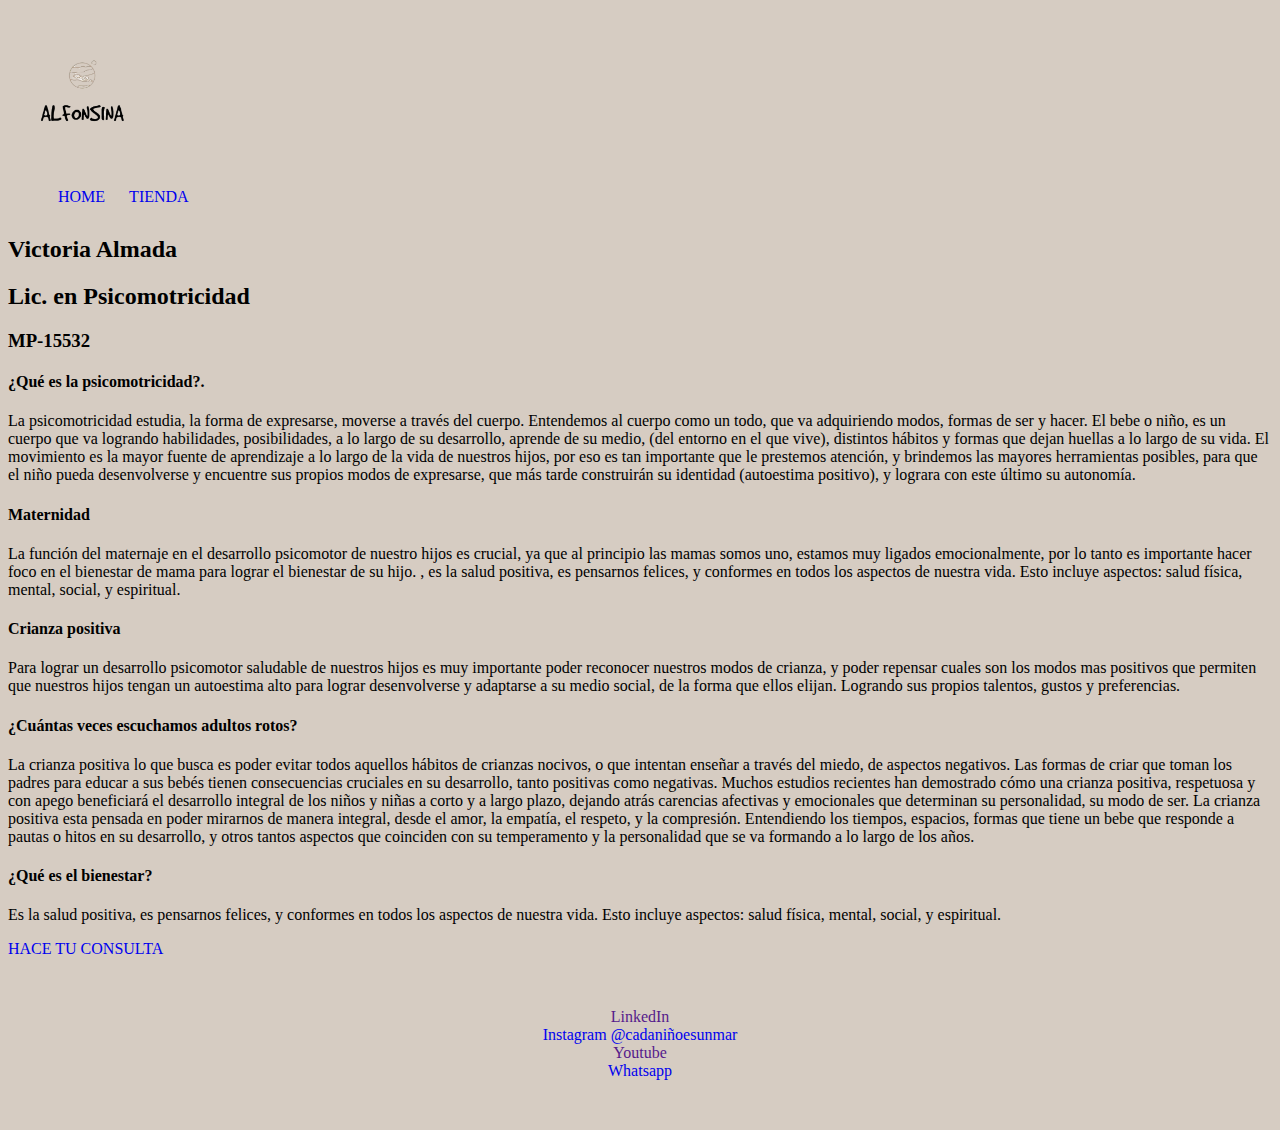
<file: index.html>
<!DOCTYPE html>
<html lang="esp">
<head>
    <meta charset="UTF-8">
    <meta name="viewport" content="width=device-width, initial-scale=1.0">
    <link rel="stylesheet" href="./styles.css">
    <title>Cada niño es un Mar-Psicomotricidad </title>
</head>
<header>
    <img class="logo-alfonsina" src="./img/logo alfonsina.png" alt="">
<nav>
    <ul>
    <li><a href="../index.html">HOME</a></li>
    <li><a href="https://alfonsinadelmar.empretienda.com.ar/">TIENDA</a></li>
    </ul>
</nav>
</header>
<body>
    <h1 class="h1-psicomotricidad">Victoria Almada</h1>
    <h2>Victoria Almada</h2>
    <h2>Lic. en Psicomotricidad</h2>
    <h3>MP-15532</h3>
<h4>¿Qué es la psicomotricidad?.</h4>
<p>
    La psicomotricidad estudia, la forma de expresarse, moverse a través del cuerpo.
    Entendemos al cuerpo como un todo, que va adquiriendo modos, formas de ser y hacer.
    El bebe o niño, es un cuerpo que va logrando habilidades, posibilidades, a lo largo de su desarrollo, aprende de su medio, (del entorno en el que vive), distintos hábitos y formas que dejan huellas a lo largo de su vida.
    El movimiento es la mayor fuente de aprendizaje a lo largo de la vida de nuestros hijos, por eso es tan importante que le prestemos atención, y brindemos las mayores herramientas posibles, para que el niño pueda desenvolverse y encuentre sus propios modos de expresarse, que más tarde construirán su identidad (autoestima positivo), y lograra con este último su autonomía.
<h4>Maternidad</h4>
    La función del maternaje en el desarrollo psicomotor de nuestro hijos es crucial, ya que al principio las mamas somos uno, estamos muy ligados emocionalmente, por lo tanto es importante hacer foco en el bienestar de mama para lograr el bienestar de su hijo.
    , es la salud positiva, es pensarnos felices, y conformes en todos los aspectos de nuestra vida. Esto incluye aspectos: salud física, mental, social, y espiritual.
<h4>Crianza positiva</h4>
    Para lograr un desarrollo psicomotor saludable de nuestros hijos es muy importante poder reconocer nuestros modos de crianza, y poder repensar cuales son los modos mas positivos que permiten que nuestros hijos tengan un autoestima alto para lograr desenvolverse y adaptarse a su medio social, de la forma que ellos elijan. Logrando sus propios talentos, gustos y preferencias.
        
<h4>¿Cuántas veces escuchamos adultos rotos?</h4>
    <p>
    La crianza positiva lo que busca es poder evitar todos aquellos hábitos de crianzas nocivos, o que intentan enseñar a través del miedo, de aspectos negativos. 
    Las formas de criar que toman los padres para educar a sus bebés tienen consecuencias cruciales en su desarrollo, tanto positivas como negativas. Muchos estudios recientes han demostrado cómo una crianza positiva, respetuosa y con apego beneficiará el desarrollo integral de los niños y niñas a corto y a largo plazo, dejando atrás carencias afectivas y emocionales que determinan su personalidad, su modo de ser.
    La crianza positiva esta pensada en poder mirarnos de manera integral, desde el amor, la empatía, el respeto,  y la compresión. Entendiendo los tiempos, espacios, formas que tiene un bebe que responde a pautas o hitos en su desarrollo, y otros tantos aspectos que coinciden con su temperamento y la personalidad que se va formando a lo largo de los años.
    </p>
    <h4>¿Qué es el bienestar?</h4>
    <p>Es la salud positiva, es pensarnos felices, y conformes en todos los aspectos de nuestra vida. Esto incluye aspectos: salud física, mental, social, y espiritual.</p>
<a class="boton" href="https://wa.me/+5493515411265" target="_blank">HACE TU CONSULTA</a>
</body>
<footer>
    <div><a href="">LinkedIn</a></div>
    <div><a href="https://www.instagram.com/cadaninoesunmar/?hl=es-la">Instagram @cadaniñoesunmar</a></div>
    <div><a href="">Youtube</a></div>
    <div><a href="https://wa.me/+5493515411265">Whatsapp</a></div>
</footer>
</html>
</file>
<file: styles.css>
li {
    display: inline-flex;
    align-items: center;
    margin:10px;
    list-style: none;
    }
ul{
    list-style: none;
}
a {
    text-decoration: none;
    list-style: none;
    }

footer{
text-align: center;
margin: 20px;
padding: 30px;
}

body {
    background-color: #D6CCC2;
}

h1{
    display: none;
}

.logo-alfonsina{
    width: 150px;
    height:150px;
}
</file>
